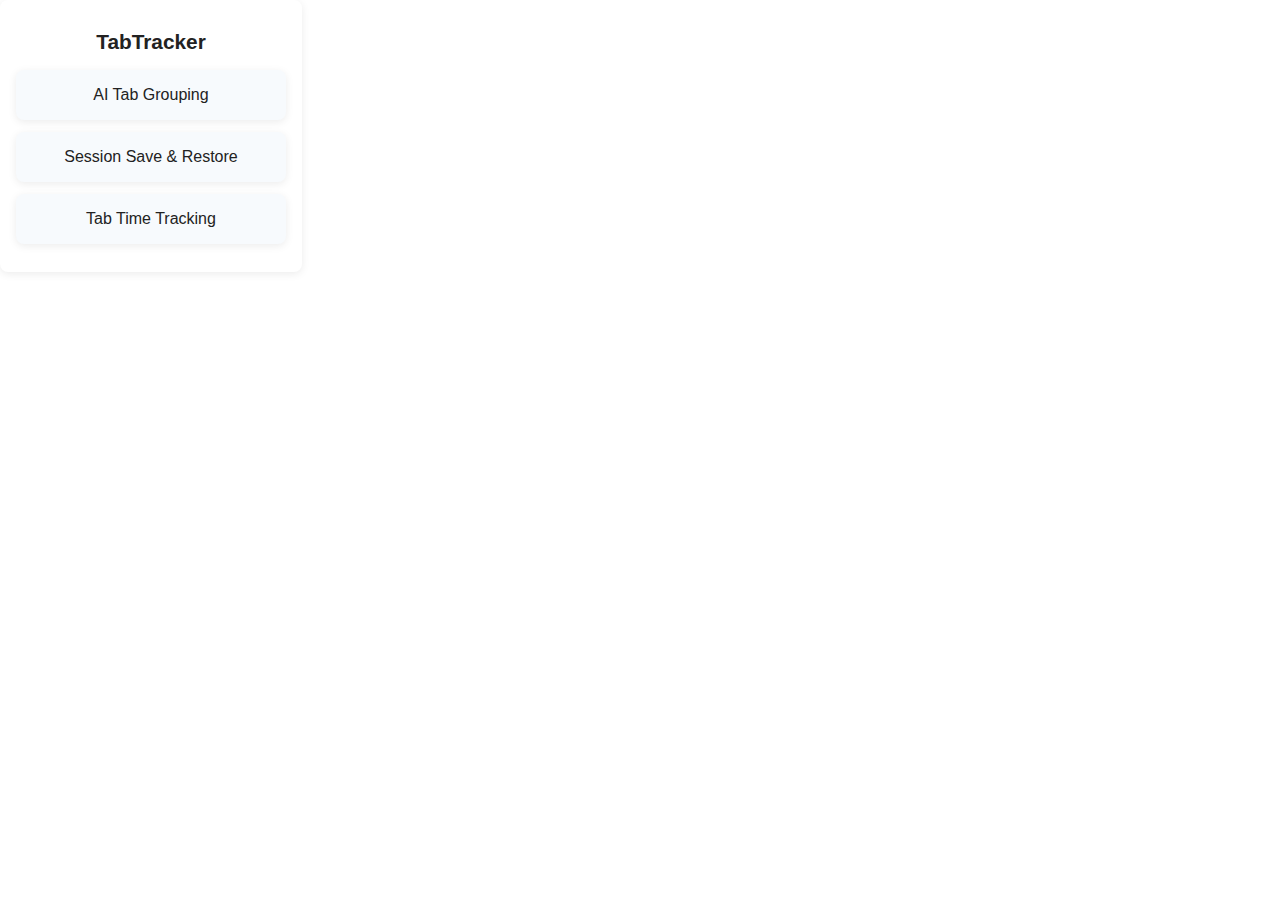
<file: popup/popup.html>
<!DOCTYPE html>
<html lang="en">
<head>
  <meta charset="UTF-8">
  <meta name="viewport" content="width=device-width, initial-scale=1.0">
  <title>TabTrackr</title>
  <link rel="stylesheet" href="popup.css">
  <link rel="stylesheet" href="../shared/styles.css">
</head>
<body>
  <div class="container">
    <h1>TabTracker</h1>
    <div id="dashboard">
      <div class="card" id="grouping-card">AI Tab Grouping</div>
      <div class="card" id="session-card">Session Save & Restore</div>
      <div class="card" id="tracking-card">Tab Time Tracking</div>
    </div>
    <div id="feature-container" style="display:none;"></div>
  </div>
  <script type="module" src="popup.js"></script>
</body>
</html>
</file>
<file: popup/popup.css>
.container {
  padding: 16px;
  width: 270px;
  background: var(--bg);
  border-radius: var(--radius);
  box-shadow: var(--shadow);
  text-align: center;
}
h1 {
  font-size: 1.3em;
  margin-bottom: 16px;
}
#dashboard {
  margin-bottom: 12px;
}
#feature-container {
  min-height: 120px;
}
</file>
<file: shared/styles.css>
:root {
  --primary: #0078d7;
  --primary-dark: #005fa3;
  --bg: #fff;
  --text: #222;
  --radius: 8px;
  --shadow: 0 2px 8px rgba(0,0,0,0.08);
  --transition: background 0.2s;
}
body, html {
  font-family: 'Segoe UI', Arial, sans-serif;
  background: var(--bg);
  color: var(--text);
  margin: 0;
  padding: 0;
}
button, .card {
  border-radius: var(--radius);
  box-shadow: var(--shadow);
  transition: var(--transition);
}
button {
  background: var(--primary);
  color: #fff;
  border: none;
  padding: 10px 16px;
  font-size: 1em;
  cursor: pointer;
  margin: 8px 0;
  width: 100%;
}
button:hover {
  background: var(--primary-dark);
}
.card {
  background: #f7fafd;
  padding: 16px;
  margin: 12px 0;
  text-align: center;
}
</file>
